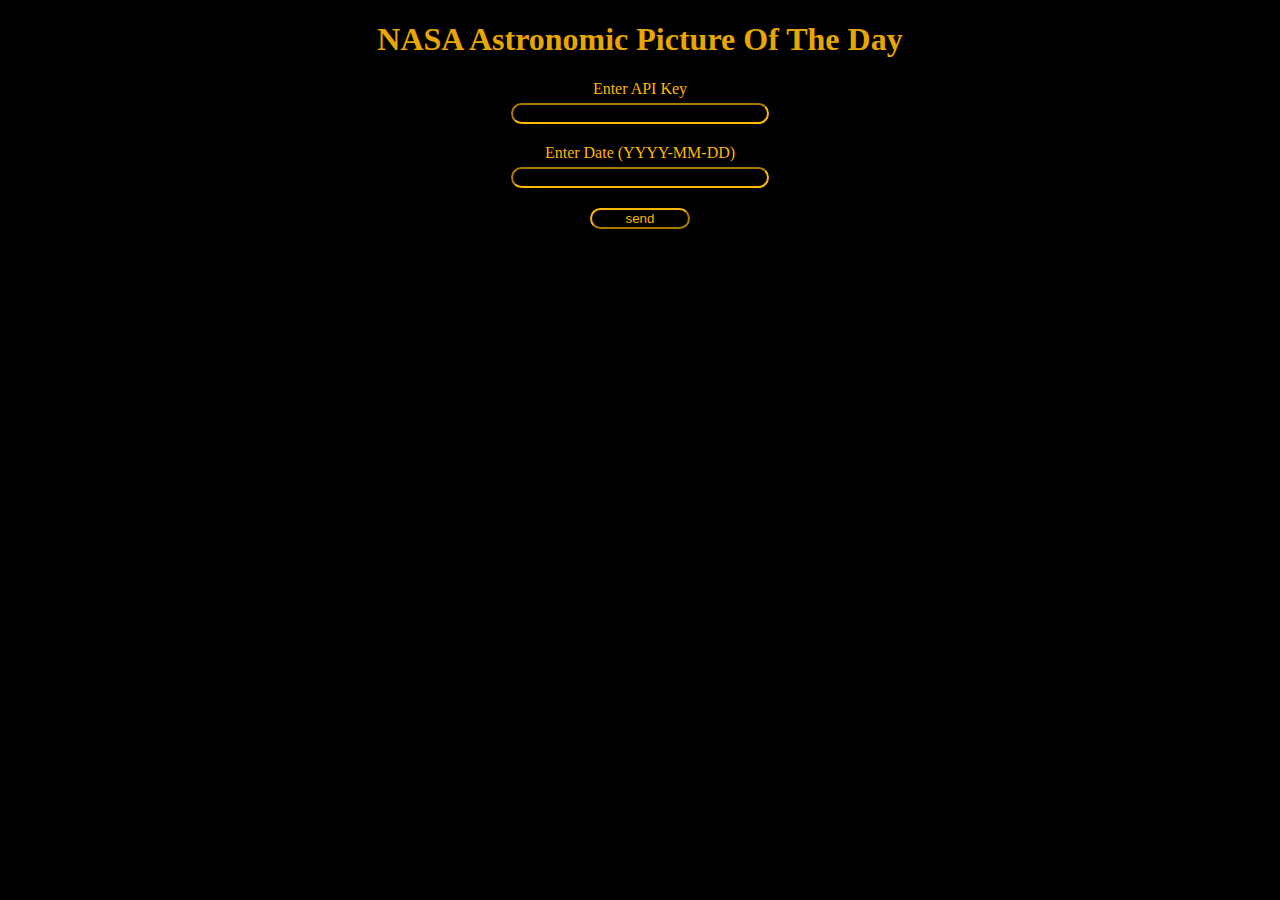
<file: templates/index.html>
<!DOCTYPE html>
<html lang="en">
<head>
    <meta charset="UTF-8">
    <title>FastAPI Template</title>
    <link rel="stylesheet" href="/static/style.css">
</head>
<body>
    <h1>NASA Astronomic Picture Of The Day</h1>
    <form action="/submit" method="post">

    <label for="api_key">Enter API Key</label>
    <input type="text" id="api_key" name="api_key" required>

    <label for="user_date">Enter Date (YYYY-MM-DD)</label>
    <input type="text" id="user_date" name="user_date" required>

    <input type="submit" value="send">

</form>

</body>
</html>
</file>
<file: static/style.css>
form {
    display: flex;
    flex-direction: column; 
}

label {
    color: rgb(255, 183, 0);
    margin-bottom: 5px;
    align-self: center;
}

input[type="text"] {
    margin-bottom: 20px;
    border-radius: 100px;
    width: 250px;
    align-self: center;
    border-color: rgb(255, 183, 0);
    background-color: rgb(0, 0, 0);
    color: white;
    text-align: center;
}

input[type="submit"]
{
    background-color: rgb(0, 0, 0);
    border-color: rgb(255, 183, 0);
    border-radius: 100px;
    width: 100px;
    color: rgb(255, 183, 0);
    align-self: center;
}

body {
background-color: rgb(0, 0, 0);
}

h1 {
    margin-left: auto;
    margin-right: auto;
    color: rgb(231, 166, 3);
    text-align: center;
}

h3 {
    color: rgb(231, 166, 3);
    margin-left: 20px;
}

img {
    display: block;
    margin-left: auto;
    margin-right: auto;
    width: 500px;
}
</file>
